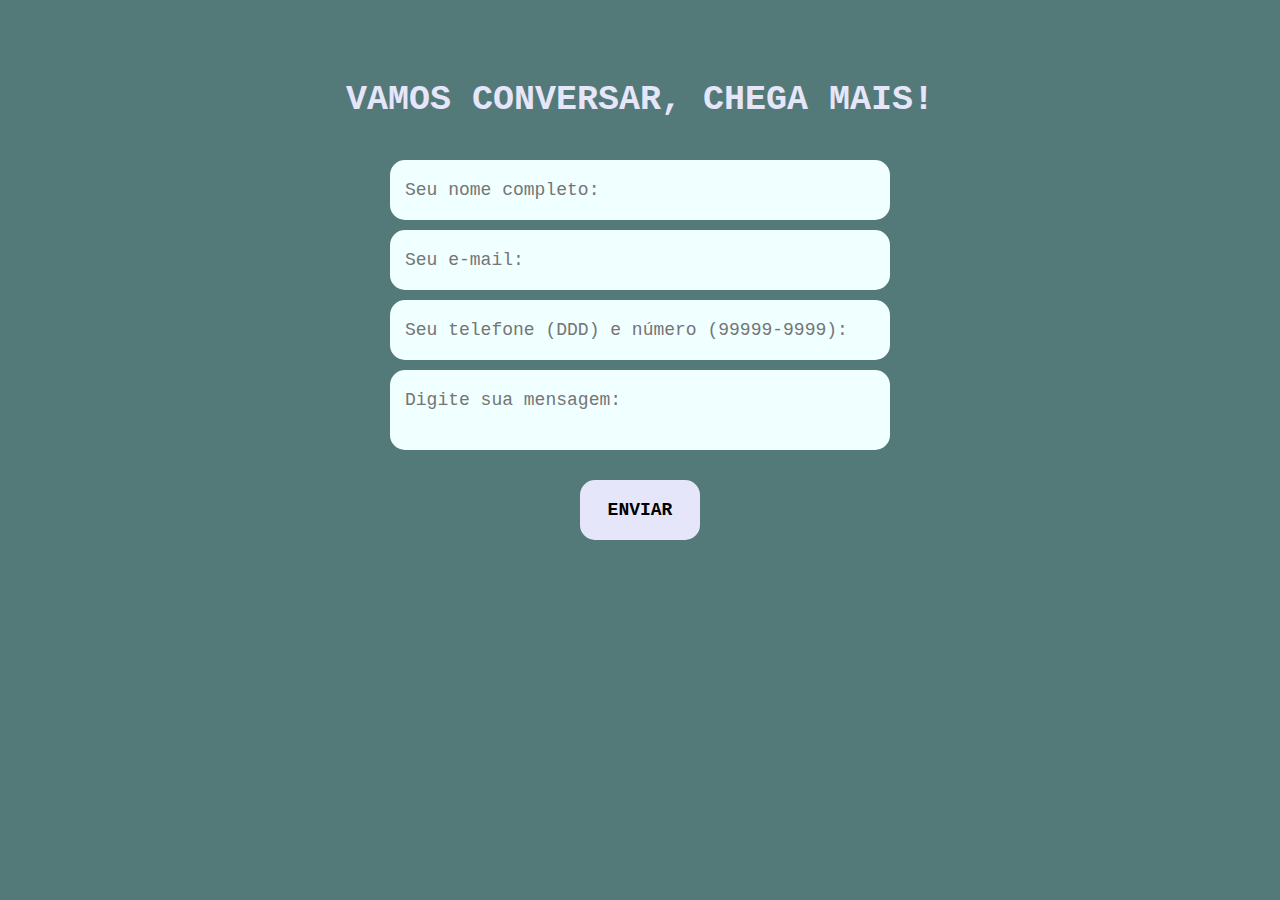
<file: contatos.html>
<!DOCTYPE html>
<html lang="pt-br">

<head>
    <meta charset="UTF-8">
    <meta name="viewport" content="width=device-width, initial-scale=1.0">
    <link rel="stylesheet" href="assets/assets/css/style.css">
    <link rel="shortcut icon" href="images/favicon.ico.ico" type="image/x-icon">
    <title>Fale Comigo</title>
</head>

<body>

    <section class="formulario">
        <div class="interface">
            <h2 class="titulo">VAMOS CONVERSAR, CHEGA MAIS!</h2>

            <form id="meuFormulario" action="">
                <input type="text" name="nome" id="nome" placeholder="Seu nome completo:" required>
                <input type="email" name="email" id="email" placeholder="Seu e-mail:" required>
                <input type="tel" name="telefone" id="telefone" placeholder="Seu telefone (DDD) e número (99999-9999):"
                    pattern="\([0-9]{2}\) [0-9]{5}-[0-9]{4}" required>
                <textarea name="mensagem" id="mensagem" placeholder="Digite sua mensagem:" required></textarea>
                <div class="edu-enviar"><input type="submit" value="ENVIAR"></div>
            </form>

        </div><!--interface-->
    </section><!--formulario-->

    <script src="assets/assets/js/functions.js"></script>
</body>

</html>
</file>
<file: assets/assets/css/style.css>
* {
    margin: 0;
    padding: 0;
    box-sizing: border-box;
    font-family: 'Courier New', Courier, monospace;
}

body {
    background-color: rgb(84, 121, 121);
    height: 100vh;
}

.interface {
    max-width: 1280px;
    margin: 0 auto;
}

.flex {
    display: flex;
}

.edu-contatos button {
    padding: 10px 20px;
    font-size: 20px;
    font-weight: 600;
    background-color: lavender;
    border: 2px solid transparent;
    border-radius: 50px; /* Deixa o botão redondo */
}


h2.titulo {
    color: lavender;
    font-size: 35px;
    text-align: center;
}

h2.titulo span {
    color: lavender;
}

button:hover,
form .edu-enviar input:hover {
    box-shadow: 0px 0px 8px lavender;
    transform: scale(1.07);
}

header {
    padding: 40px 4%;
}

header>.interface {
    display: flex;
    align-items: center;
    justify-content: space-between;
}

header a {
    color: lavender;
    text-decoration: none;
    display: inline-block;
    transition: .2s;
}

header a:hover {
    color: lavender;
    transform: scale(1.07);
}

header nav ul {
    list-style-type: none;
}

header nav ul li {
    display: inline-block;
    padding: 0 40px;
}

section.topo-do-site {
    padding: 40px 4%;
}

section.topo-do-site .flex {
    align-items: center;
    justify-content: center;
    gap: 90px;
}

.topo-do-site h1 {
    color: white;
    font-size: 40px;
    line-height: 40px;
}

.topo-do-site .txt-topo-site h1 span {
    color: lavender;
}

.topo-do-site .txt-topo-site p {
    color: lavender;
    margin: 40px 0;
    font-size: 18px;
}

.topo-do-site .img-topo-site img {
    /* position: relative; */
    position: static;
    width: 350px;
    border-radius: 20%;
    border: none;
    text-align: center;
}

@keyframes flutuar {
    0% {
        top: 0;
    }

    100% {
        top: 30px;
    }
}

section.especialidades {
    padding: 40px 4%;
}

section.especialidades .flex {
    gap: 60px;
}

.especialidades .especialidades-box {
    color: lavender;
    padding: 40px;
    border-radius: 20px;
    margin-top: 45px;
    transition: .2s;
}

.especialidades .especialidades-box i {
    font-size: 90px;
    color: lavender;
}

.especialidades .especialidades-box h3 {
    font-size: 35px;
    margin: 15px 0;
}

section.sobre {
    padding: 80px 4%;
}

section.sobre .flex {
    align-items: center;
    gap: 60px;
}

.sobre .txt-sobre {
    color: lavender;
}

.sobre .txt-sobre h2 {
    font-size: 35px;
    line-height: 35px;
    margin-bottom: 30px;
}

.sobre .txt-sobre h2 span {
    color: lavender;
    display: flex;
}

.sobre .txt-sobre p {
    margin: 20px 0;
    text-align: justify;
}

.eddarif-social button {
    width: 40px;
    height: 40px;
    border-radius: 50%;
    border: none;
    background-color: lavender;
    font-size: 20px;
    cursor: pointer;
    margin: 0 5px;
    transition: .2s;
}

.sobre .flex .img-sobre img {
    border-radius: 35px;
    border: none;
    width: 310px;
}

section.portfolio {
    padding: 80px 4%;
}

section.portfolio .flex {
    justify-content: space-around;
    margin-top: 60px;
}

.img-port {
    width: 360px;
    height: 460px;
    background-color: lavender;
    background-size: cover;
    background-position: 100% 0%;
    border-radius: 40px;
    transition: 8s;
    cursor: pointer;
    position: relative;
}

.img-port:hover {
    background-position: 100% 100%;
}

.overlay {
    position: absolute;
    top: 0;
    left: 0;
    width: 100%;
    height: 100%;
    background-color: rgba(0, 0, 0, 0.568);
    border-radius: 40px;
    display: flex;
    align-items: center;
    justify-content: center;
    font-size: 24px;
    font-weight: 400;
    color: azure;
    opacity: 0;
    transition: .5s;
}

.overlay:hover {
    opacity: 1;
}

section.formulario {
    padding: 80px 4%;
}

form {
    max-width: 500px;
    margin: 0 auto;
    display: flex;
    justify-content: center;
    flex-direction: column;
    gap: 10px;
    margin-top: 40px;
}

form input,
form textarea {
    width: 100%;
    background-color: azure;
    border: 0;
    outline: 0;
    padding: 20px 15px;
    border-radius: 15px;
    color: white;
    font-size: 18px;
}

form textarea {
    resize: none;
    max-height: 200px;
}

form .edu-enviar {
    margin-top: 20px;
    text-align: center;
}

form .edu-enviar input {
    width: 120px;
    background-color: lavender;
    color: black;
    font-weight: 700;
    cursor: pointer;
    transition: .2s;
}

footer {
    padding: 40px 4%;
}

footer .flex {
    justify-content: space-between;
}

footer .line-footer {
    padding: 20px 0;
}

.borda {
    border-top: 2px solid ;
}

footer .line-footer p i {
    color: lavender;
    font-size: 22px;
}

footer .line-footer p a {
    color: white;
}

@media screen and (max-width: 1020px) {

    .flex {
        flex-direction: column;
    }

    h2.titulo {
        font-size: 30px;
        line-height: 34px;
    }

    .topo-do-site .flex {
        flex-direction: column-reverse;
    }

    .menu_desktop,
    .edu-contatos {
        display: none;
    }

    section.topo-do-site .flex {
        gap: 55px;
    }

    section.topo-do-site {
        padding: 20px 8%;
    }

    .topo-do-site h1 {
        font-size: 30px;
    }

    .topo-do-site .img-topo-site img {
        width: 100%;
    }

    section.especialidades {
        padding: 40px 8%;
    }

    section.sobre {
        padding: 80px 8%;
    }

    .sobre .txt-sobre h2 {
        font-size: 30px;
        line-height: 35px;
        text-align: center;
    }

    .eddarif-social {
        text-align: center;
    }

    .img-sobre img {
        width: 100%;
    }

    section.portfolio {
        padding: 80px 8%;
    }

    .img-port {
        width: 100%;
        max-width: 360px;
        margin: 0 auto;
    }

    section.portfolio .flex {
        gap: 55px;
    }

    footer .flex {
        gap: 30px;
    }

    footer .line-footer {
        text-align: center;
    }
  
}
</file>
